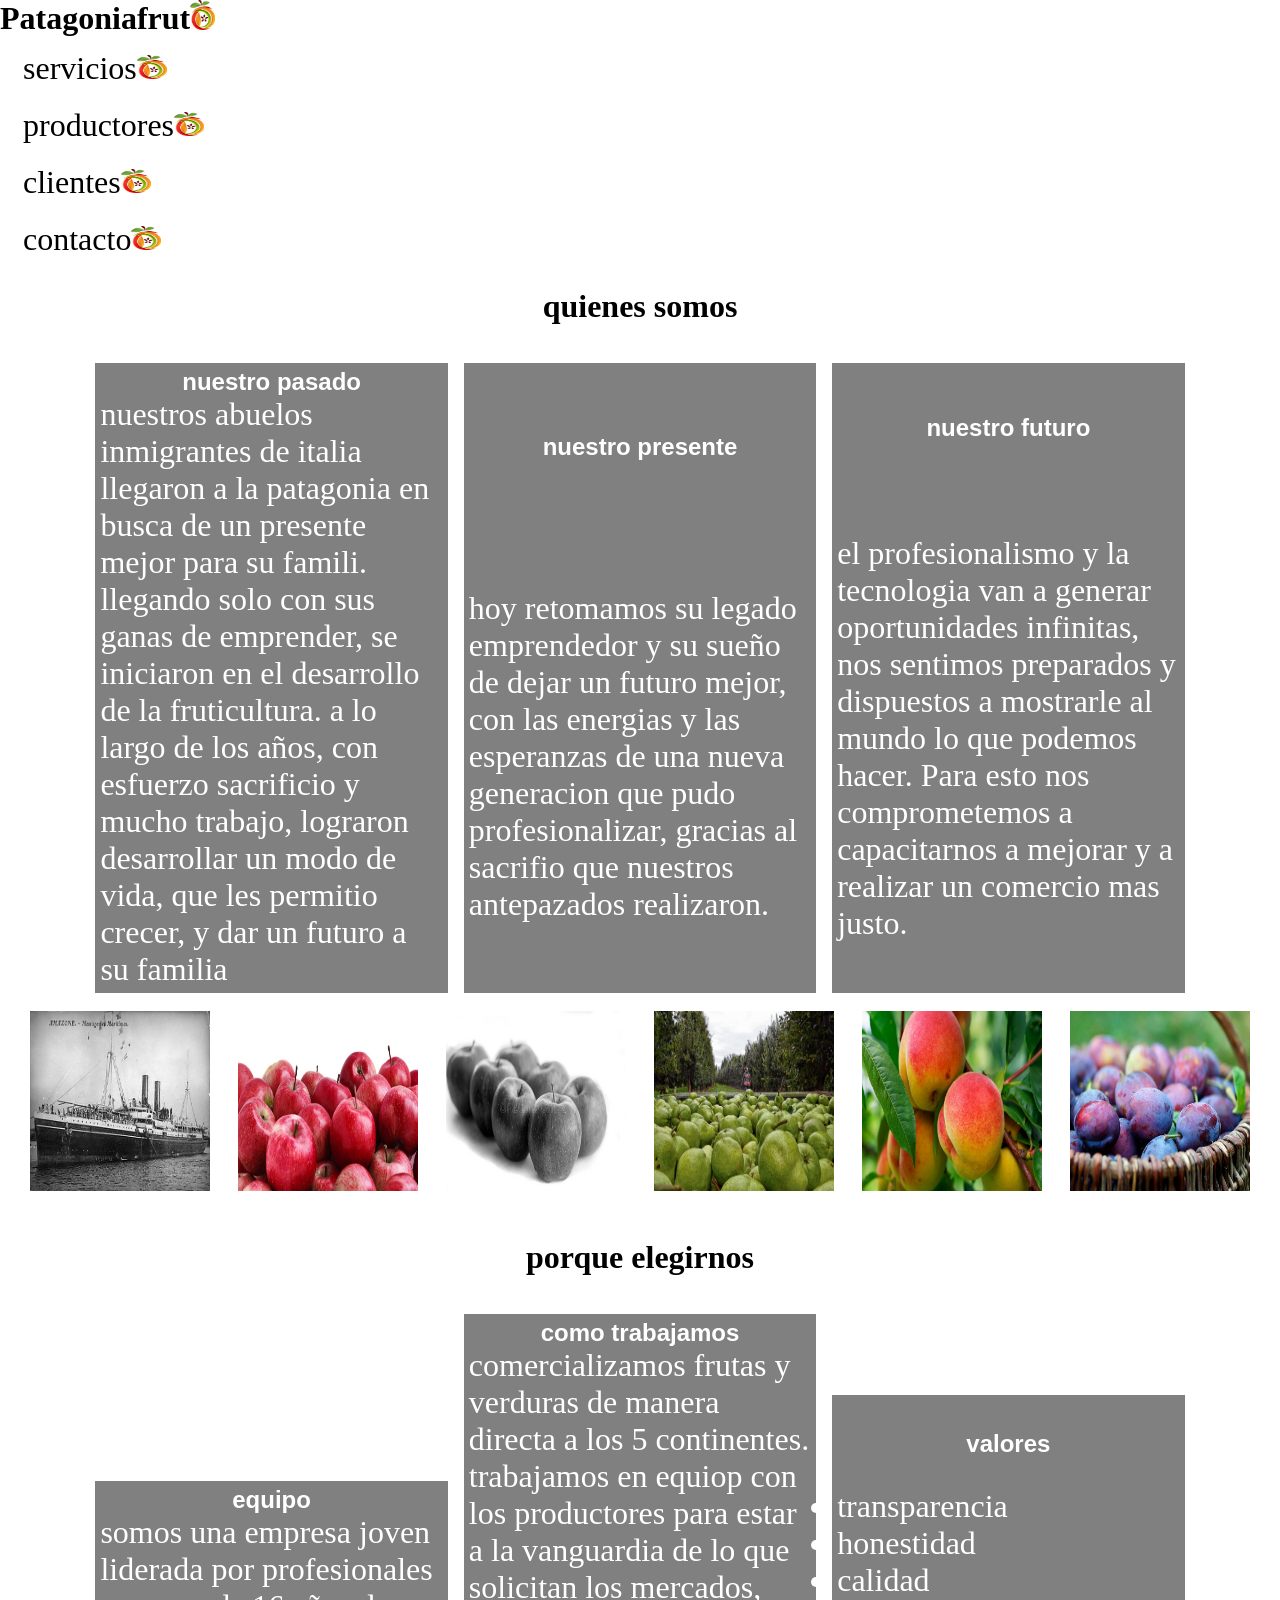
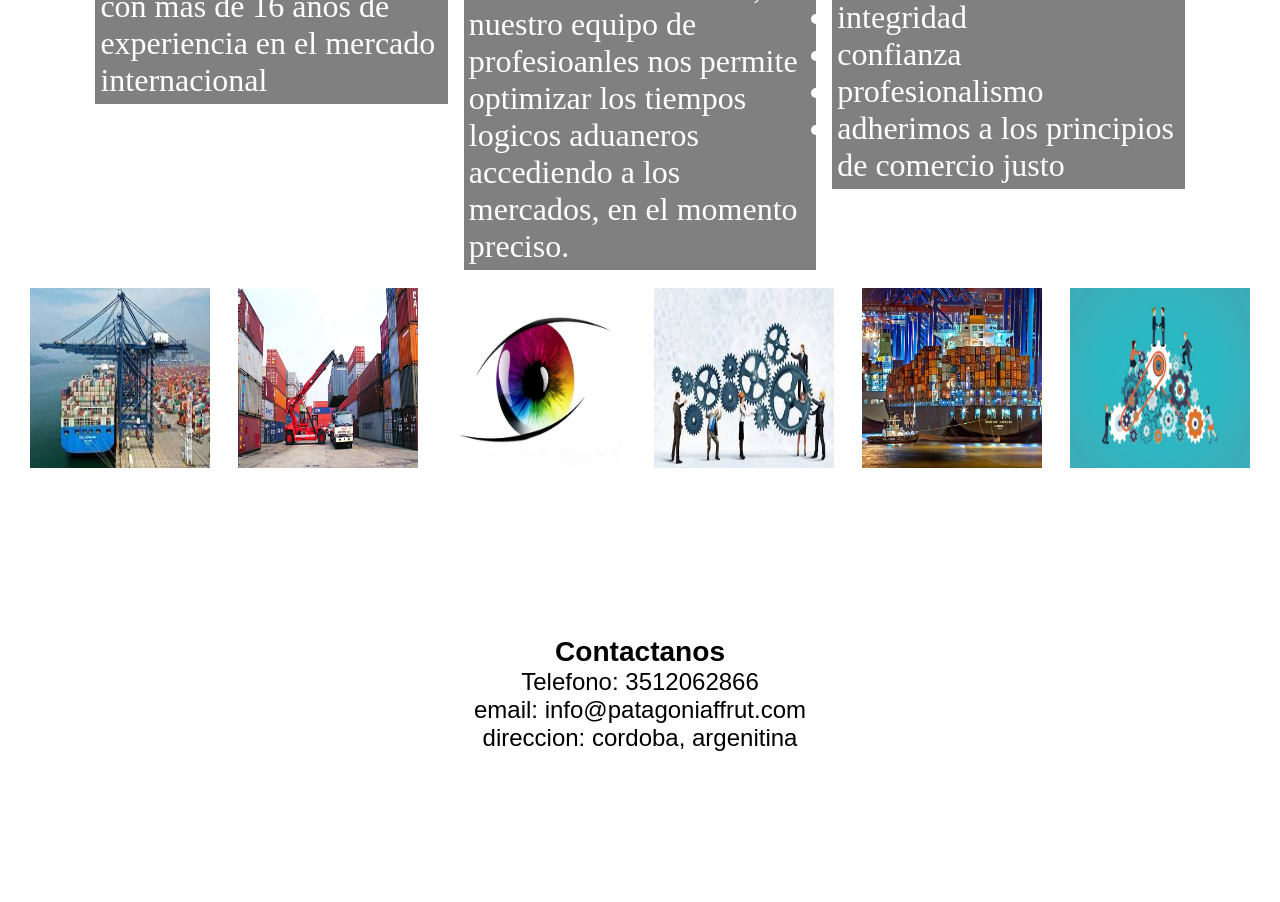
<file: proyecto3/index.html>
<!DOCTYPE html>
<html lang="en">

<head>
    <meta charset="UTF-8">
    <meta http-equiv="X-UA-Compatible" content="IE=edge">
    <meta name="viewport" content="width=device-width, initial-scale=1.0">
    <link rel="stylesheet" href="./scss/style.css">
    <title>patagoniafrut</title>
</head>

<body>
    <main>
        <div class="logo">
            <H1> Patagoniafrut </H1>
            <img class="logo" src="./imagenes/logo.jpg" alt="logo">
        </div>

        <nav class="navbar bg-body-tertiary">
            <div class="container">
                <div>
                    <li>servicios</li>
                </div>
                <a class="navbar-brand" href="./paginas/servicios.html">
                    <img src="./imagenes/logo.jpg" alt="Bootstrap" width="30" height="24">
                </a>
            </div>
            <nav class="navbar bg-body-tertiary">
                <div class="container">
                    <div>
                        <li>productores</li>
                    </div>
                    <a class="navbar-brand" href="./paginas/productores.html">
                        <img src="./imagenes/logo.jpg" alt="Bootstrap" width="30" height="24">
                    </a>
                </div>
                </div>
                <nav class="navbar bg-body-tertiary">
                    <div class="container">
                        <div>
                            <li>clientes</li>
                        </div>
                        <a class="navbar-brand" href="./paginas/clientes.html">
                            <img src="./imagenes/logo.jpg" alt="Bootstrap" width="30" height="24">
                        </a>
                    </div>
                    <nav class="navbar bg-body-tertiary">
                        <div class="container">
                            <div>
                                <li>contacto</li>
                            </div>
                            <a class="navbar-brand" href="./paginas/contacto.html">
                                <img src="./imagenes/logo.jpg" alt="Bootstrap" width="30" height="24">
                            </a>
                        </div>
                        </div>


                        <h2 class="subtitulo">quienes somos</h2>

                        <section class="contenedorpadreflex">


                            <div class="card">

                                <h3>nuestro pasado</h3>
                                <p>
                                    nuestros abuelos inmigrantes de italia
                                    llegaron a la patagonia en busca de un presente
                                    mejor para su famili.
                                    llegando solo con sus ganas de emprender,
                                    se iniciaron en el desarrollo de la fruticultura.
                                    a lo largo de los años, con esfuerzo
                                    sacrificio y mucho trabajo, lograron
                                    desarrollar un modo de vida, que les
                                    permitio crecer, y dar un futuro a su familia
                                </p>
                            </div>
                            <div class="card">
                                <h3> nuestro presente</h3>
                                <p>hoy retomamos su legado
                                    emprendedor y su sueño de dejar
                                    un futuro mejor, con las energias
                                    y las esperanzas de una nueva generacion
                                    que pudo profesionalizar, gracias
                                    al sacrifio que nuestros antepazados
                                    realizaron.
                                </p>
                            </div>
                            <div class="card">
                                <h3>nuestro futuro</h3>
                                <p>el profesionalismo y la tecnologia
                                    van a generar oportunidades infinitas,
                                    nos sentimos preparados y dispuestos
                                    a mostrarle al mundo lo que podemos
                                    hacer. Para esto nos comprometemos
                                    a capacitarnos a mejorar y a realizar
                                    un comercio mas justo.
                                </p>
                            </div>


                            </div>

                        </section>
                        <section class="contenedorpadreflex3">
                            <div>
                                <img class="foto" src="./imagenes/barco inmigrante.jpg" alt="barco">
                                <img class="foto" src="./imagenes/manzana roja.jpg" alt="manzanaroja">
                                <img class="foto" src="./imagenes/manzanas-en-blanco-y-negro.jpg" alt="manzanasblack">
                                <img class="foto" src="./imagenes/peras patagonicas.jpg" alt="peras">
                                <img class="foto" src="./imagenes/duraznos.jpg" alt="duraznos">
                                <img class="foto" src="./imagenes/ciruelas-2.jpg" alt="ciruelas">

                            </div>

                        </section>
                        <div>
                            <h2 class="subtitulo">porque elegirnos</h2>

                        </div>

                        <section class="contenedorpadreflex2">
                            <div class="card">
                                <h3>equipo</h3>
                                <p>somos una empresa joven
                                    liderada por profesionales
                                    con mas de 16 años de experiencia
                                    en el mercado internacional
                                </p>
                            </div>
                            <div class="card">
                                <h3>como trabajamos</h3>
                                <p>comercializamos frutas y verduras de manera
                                    directa a los 5 continentes. trabajamos
                                    en equiop con los productores para estar
                                    a la vanguardia de lo que solicitan los mercados,
                                    nuestro equipo de profesioanles nos permite
                                    optimizar los tiempos logicos aduaneros
                                    accediendo a los mercados, en el momento preciso.
                                </p>
                            </div>
                            <div class="card">
                                <h3 class="subtitulo">valores</h3>
                                <ul>
                                    <li>transparencia</li>
                                    <li>honestidad</li>
                                    <li>calidad</li>
                                    <li>integridad</li>
                                    <li>confianza</li>
                                    <li>profesionalismo</li>
                                    <li>adherimos a los principios de comercio justo</li>
                                </ul>
                            </div>
                        </section>
                        <section class="contenedorpadreflex3">
                            <div>
                                <img class="foto" src="./imagenes/como trabajamos.jpg" alt="equipodetrabajo">
                                <img class="foto" src="./imagenes/containerpuerto.jpg" alt="containers">
                                <img class="foto" src="./imagenes/equipo.jpg" alt="trabajodeequipo">
                                <img class="foto" src="./imagenes/equipo2.jpg" alt="trabajodeequipos">
                                <img class="foto" src="./imagenes/puerto2.jpg" alt="puerto">
                                <img class="foto" src="./imagenes/valores.jpg" alt="valores">
                            </div>
                        </section>
                        <footer>
                            <div class="datos">
                                <h3>Contactanos</h3>
                                <ul class="datos1">
                                    <li>Telefono: 3512062866</li>
                                    <li>email: info@patagoniaffrut.com</li>
                                    <li>direccion: cordoba, argenitina
                                    </li>
                                </ul>
                            </div>
                        </footer>
    </main>
</body>

</html>
</file>
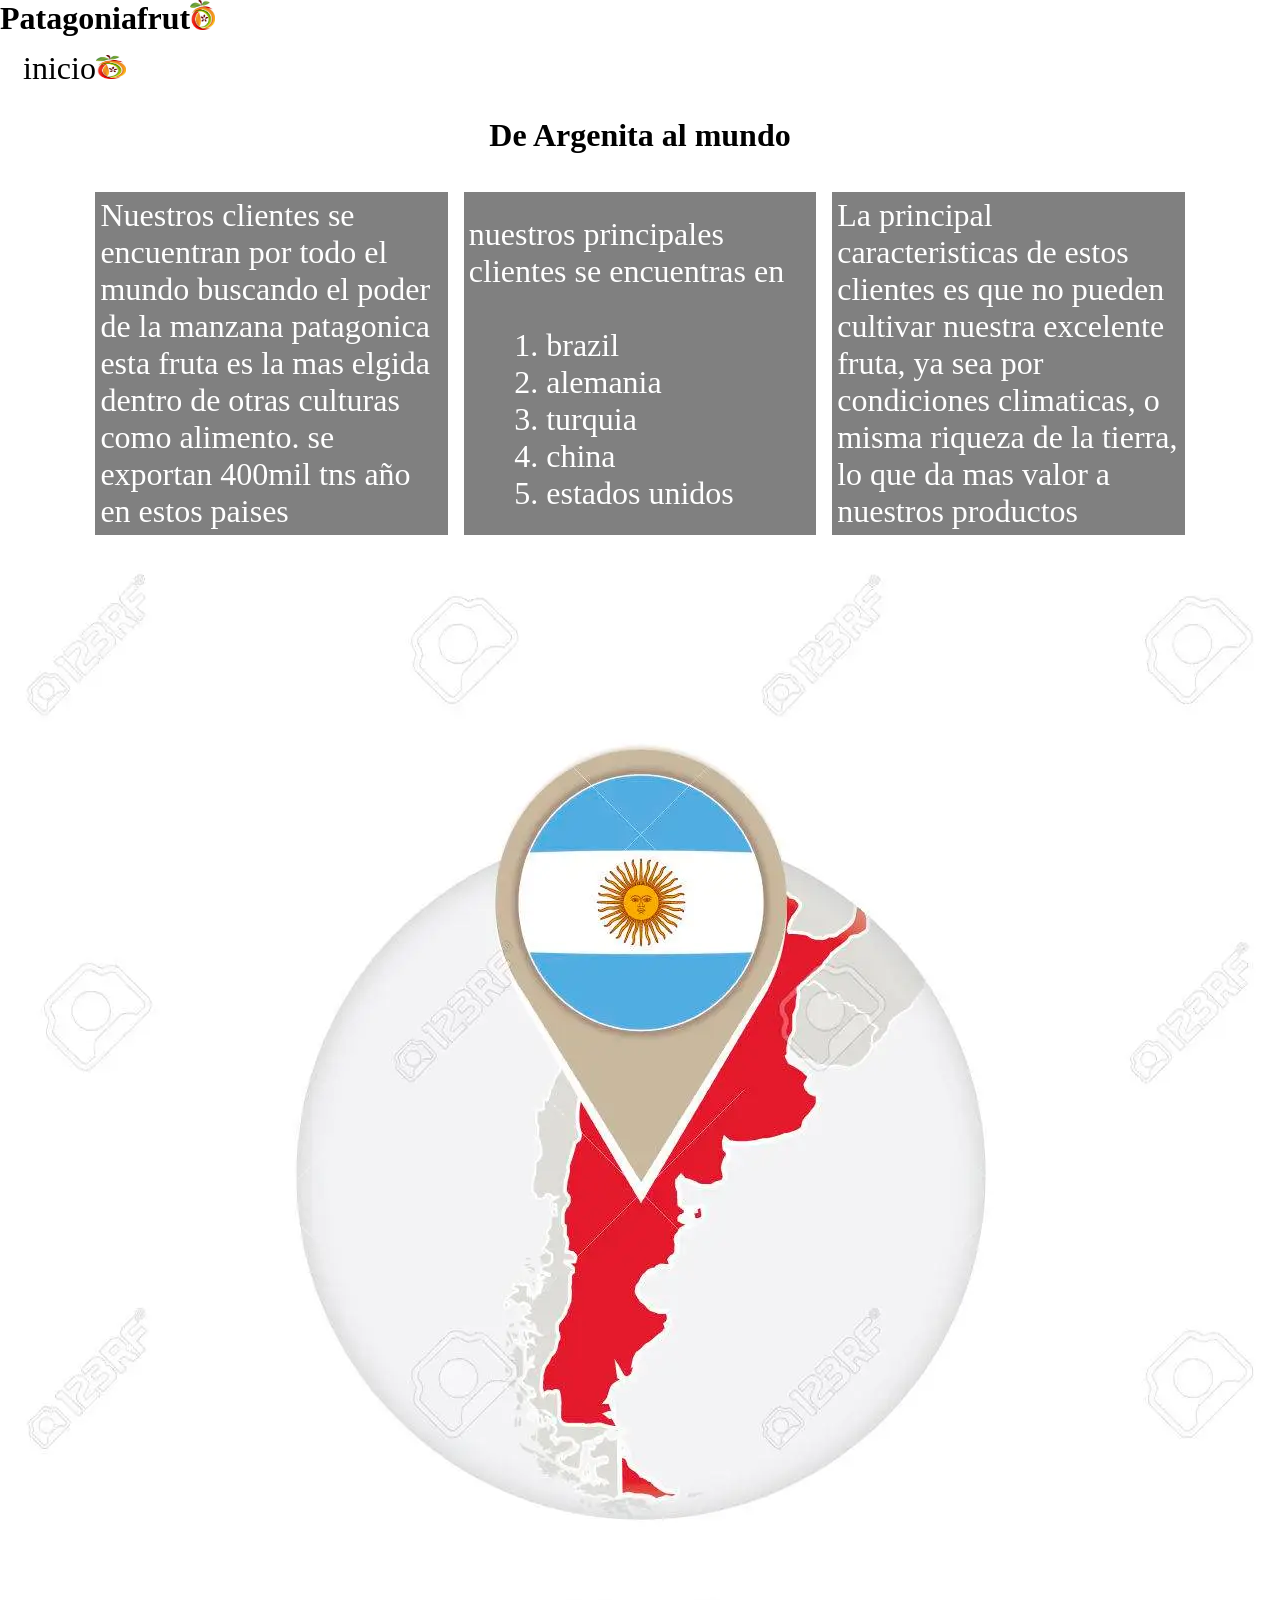
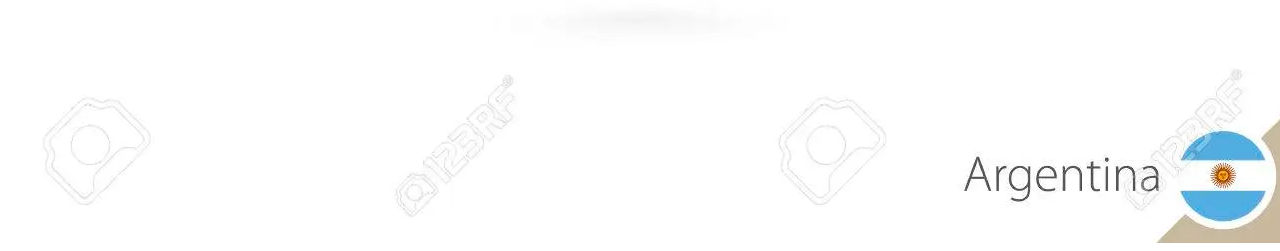
<file: proyecto3/paginas/clientes.html>
<!DOCTYPE html>
<html lang="en">

<head>
    <meta charset="UTF-8">
    <meta http-equiv="X-UA-Compatible" content="IE=edge">
    <meta name="viewport" content="width=device-width, initial-scale=1.0">
    <title>Clientes</title>
    <link rel="stylesheet" href="../scss/style.css">

</head>

<body>
    <main>
        <div class="logo">
            <H1> Patagoniafrut </H1>
            <img class="logo" src="../imagenes/logo.jpg" alt="logo">
        </div>
        <nav class="navbar bg-body-tertiary">
            <div class="container">
                <div>
                    <li>inicio</li>
                </div>
                <a class="navbar-brand" href="../index.html">
                    <img src="../imagenes/logo.jpg" alt="Bootstrap" width="30" height="24">
                </a>
            </div>

            <h2 class="subtitulo">De Argenita al mundo </h2>

            <section class="contenedorpadreflex">

                <div class="card">
                    <p>Nuestros clientes se encuentran por todo el mundo buscando el poder de la manzana patagonica
                        esta fruta es la mas elgida dentro de otras culturas como alimento. se exportan 400mil tns año
                        en estos paises
                    </p>
                </div>
                <div class="card">
                    <p>nuestros principales clientes se encuentras en
                    <ol>
                        <li>brazil</li>
                        <li>alemania</li>
                        <li>turquia</li>
                        <li>china </li>
                        <li>estados unidos</li>
                    </ol>
                    </p>
                </div>
                <div class="card">
                    <p>La principal caracteristicas de estos clientes es que no pueden cultivar nuestra excelente fruta,
                        ya sea por condiciones climaticas, o misma riqueza de la tierra, lo que da mas valor a nuestros
                        productos
                    </p>
                </div>
            </section>
            <section class="contenedorpadreflex3">
                <div>
                    <img src="../imagenes/argentina en el mapa.webp" alt="mapa argentina">
                </div>
            </section>
    </main>

</body>

</html>
</file>
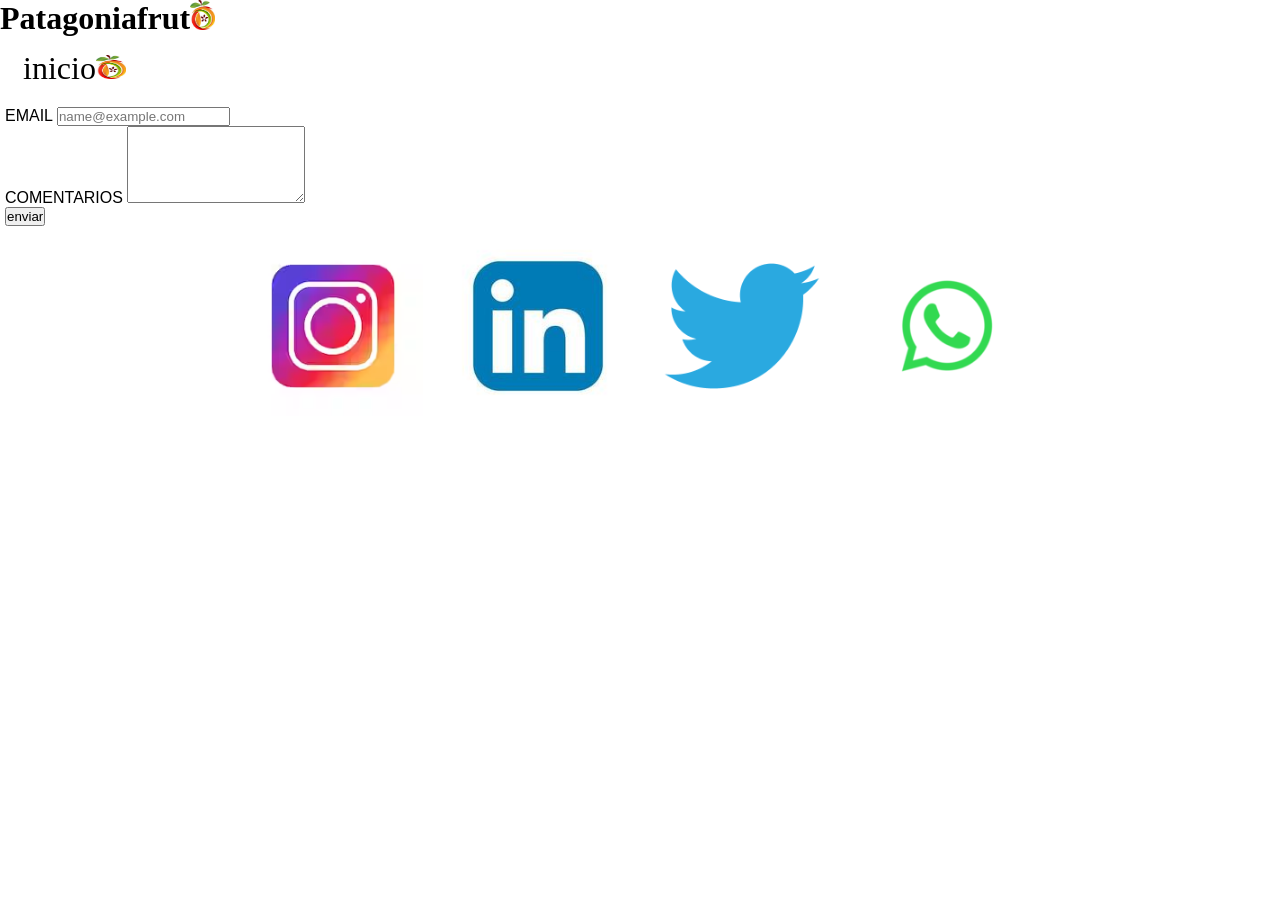
<file: proyecto3/paginas/contacto.html>
<!DOCTYPE html>
<html lang="en">

<head>
    <meta charset="UTF-8">
    <meta http-equiv="X-UA-Compatible" content="IE=edge">
    <meta name="viewport" content="width=device-width, initial-scale=1.0">
    <title>Contacto</title>
    <link rel="stylesheet" href="../scss/style.css">

</head>

<body>
    <main>
        <div class="logo">
            <H1> Patagoniafrut </H1>
            <img class="logo" src="../imagenes/logo.jpg" alt="logo">
        </div>
        <nav class="navbar bg-body-tertiary">
            <div class="container">
                <div>
                    <li>inicio</li>
                </div>
                <a class="navbar-brand" href="../index.html">
                    <img src="../imagenes/logo.jpg" alt="Bootstrap" width="30" height="24">
                </a>
            </div>
        </nav>
        </div>
        <section class="formulario">

            <div class="mb-3">
                <label for="exampleFormControlInput1" class="form-label">EMAIL</label>
                <input type="email" class="form-control" id="exampleFormControlInput1" placeholder="name@example.com">
            </div>
            <div class="mb-3">
                <label for="exampleFormControlTextarea1" class="form-label">COMENTARIOS</label>
                <textarea class="form-control" id="exampleFormControlTextarea1" rows="5"></textarea>
            </div>

            <input class="btn btn-primary" type="submit" value="enviar">
            <section class="contenedorpadreflex3">
                <div>
                    <div>
                        <img class="foto" src="../imagenes/logo instagram1.avif" alt="intagram">
                        <img class="foto" src="../imagenes/logo linkedin 1.jpg" alt="linkedin">
                        <img class="foto" src="../imagenes/logo twitter1.png" alt="twitter1">
                        <img class="foto" src="../imagenes/logo whastapp1.webp" alt="whastapp">

                    </div>
                </div>


            </section>
</body>

</html>
</file>
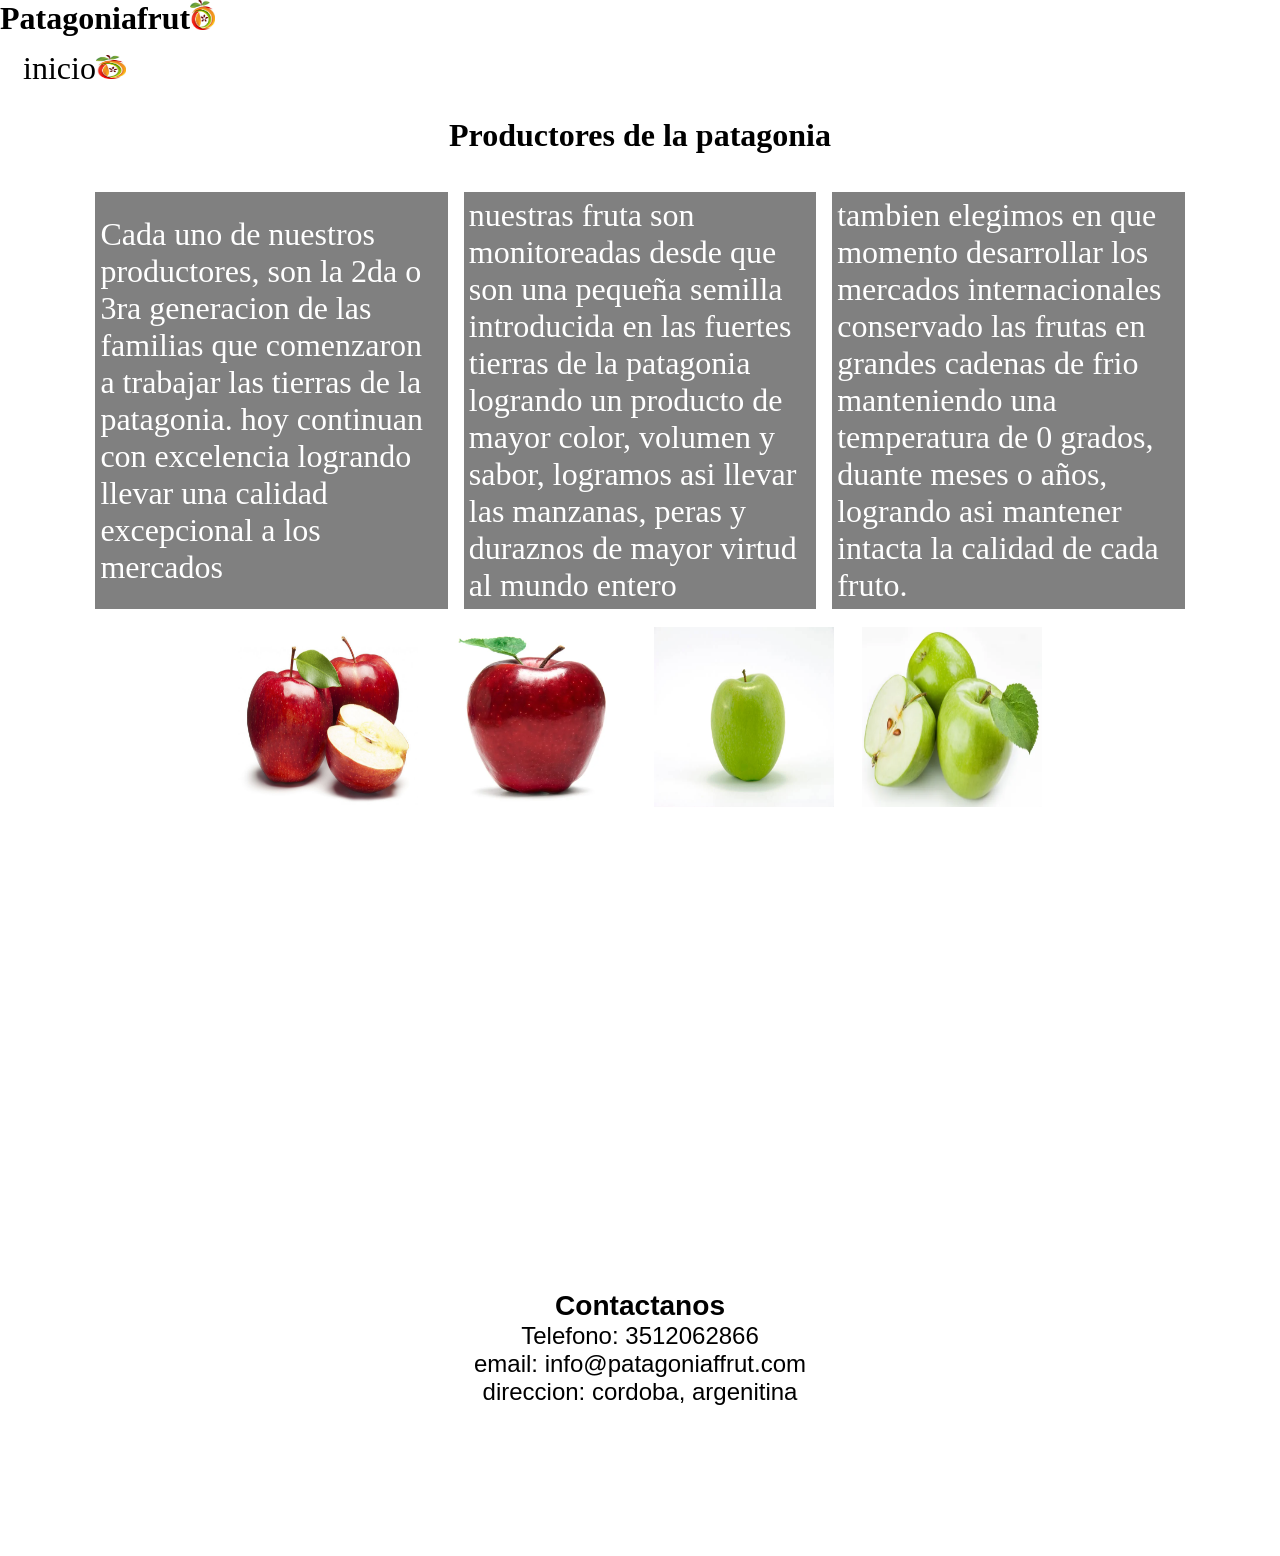
<file: proyecto3/paginas/productores.html>
<!DOCTYPE html>
<html lang="en">

<head>
    <meta charset="UTF-8">
    <meta http-equiv="X-UA-Compatible" content="IE=edge">
    <meta name="viewport" content="width=device-width, initial-scale=1.0">
    <title>productores</title>
    <link rel="stylesheet" href="../scss/style.css">
</head>

<body>
    <main>
        <div class="logo">
            <H1> Patagoniafrut </H1>
            <img class="logo" src="../imagenes/logo.jpg" alt="logo">
        </div>
        <nav class="navbar bg-body-tertiary">
            <div class="container">
                <div>
                    <li>inicio</li>
                </div>
                <a class="navbar-brand" href="../index.html">
                    <img src="../imagenes/logo.jpg" alt="Bootstrap" width="30" height="24">
                </a>
            </div>

            <h2 class="subtitulo"> Productores de la patagonia</h2>

            <section class="contenedorpadreflex">

                <div class="card">


                    <p>
                        Cada uno de nuestros productores, son la 2da o 3ra generacion de las familias que comenzaron a
                        trabajar las tierras de la patagonia.
                        hoy continuan con excelencia logrando llevar una calidad excepcional a los mercados
                    </p>

                </div>
                <div class="card">
                    <p>nuestras fruta son monitoreadas desde que son una pequeña semilla introducida en las fuertes
                        tierras de la patagonia
                        logrando un producto de mayor color, volumen y sabor, logramos asi llevar las manzanas, peras y
                        duraznos de mayor virtud al mundo entero
                    </p>

                </div>
                <div class="card">
                    <p>
                        tambien elegimos en que momento desarrollar los mercados internacionales conservado las frutas
                        en grandes cadenas de frio
                        manteniendo una temperatura de 0 grados, duante meses o años, logrando asi mantener intacta la
                        calidad de cada fruto.
                    </p>


                </div>
            </section>
            <section class="contenedorpadreflex3">
                <div>
                    <img class="foto" src="../imagenes/manzana cortada.jpg" alt="">
                    <img class="foto" src="../imagenes/manzana roja brillosa.jpg" alt="">
                    <img class="foto" src="../imagenes/manzana verde brillosa.jpg" alt="">
                    <img class="foto" src="../imagenes/manzana verde cordata.jpg" alt="">
                </div>

            </section>

            <section>
                <div class="contenedorpadreflex">
                    <iframe width="560" height="315" src="https://www.youtube.com/embed/gILo2uID2jM"
                        title="YouTube video player" frameborder="0"
                        allow="accelerometer; autoplay; clipboard-write; encrypted-media; gyroscope; picture-in-picture; web-share"
                        allowfullscreen></iframe>
                </div>
            </section>
            <footer>
                <div class="datos">
                    <h3>Contactanos</h3>
                    <ul class="datos1">
                        <li>Telefono: 3512062866</li>
                        <li>email: info@patagoniaffrut.com</li>
                        <li>direccion: cordoba, argenitina
                        </li>
                    </ul>
                </div>
            </footer>
    </main>

</body>

</html>
</file>
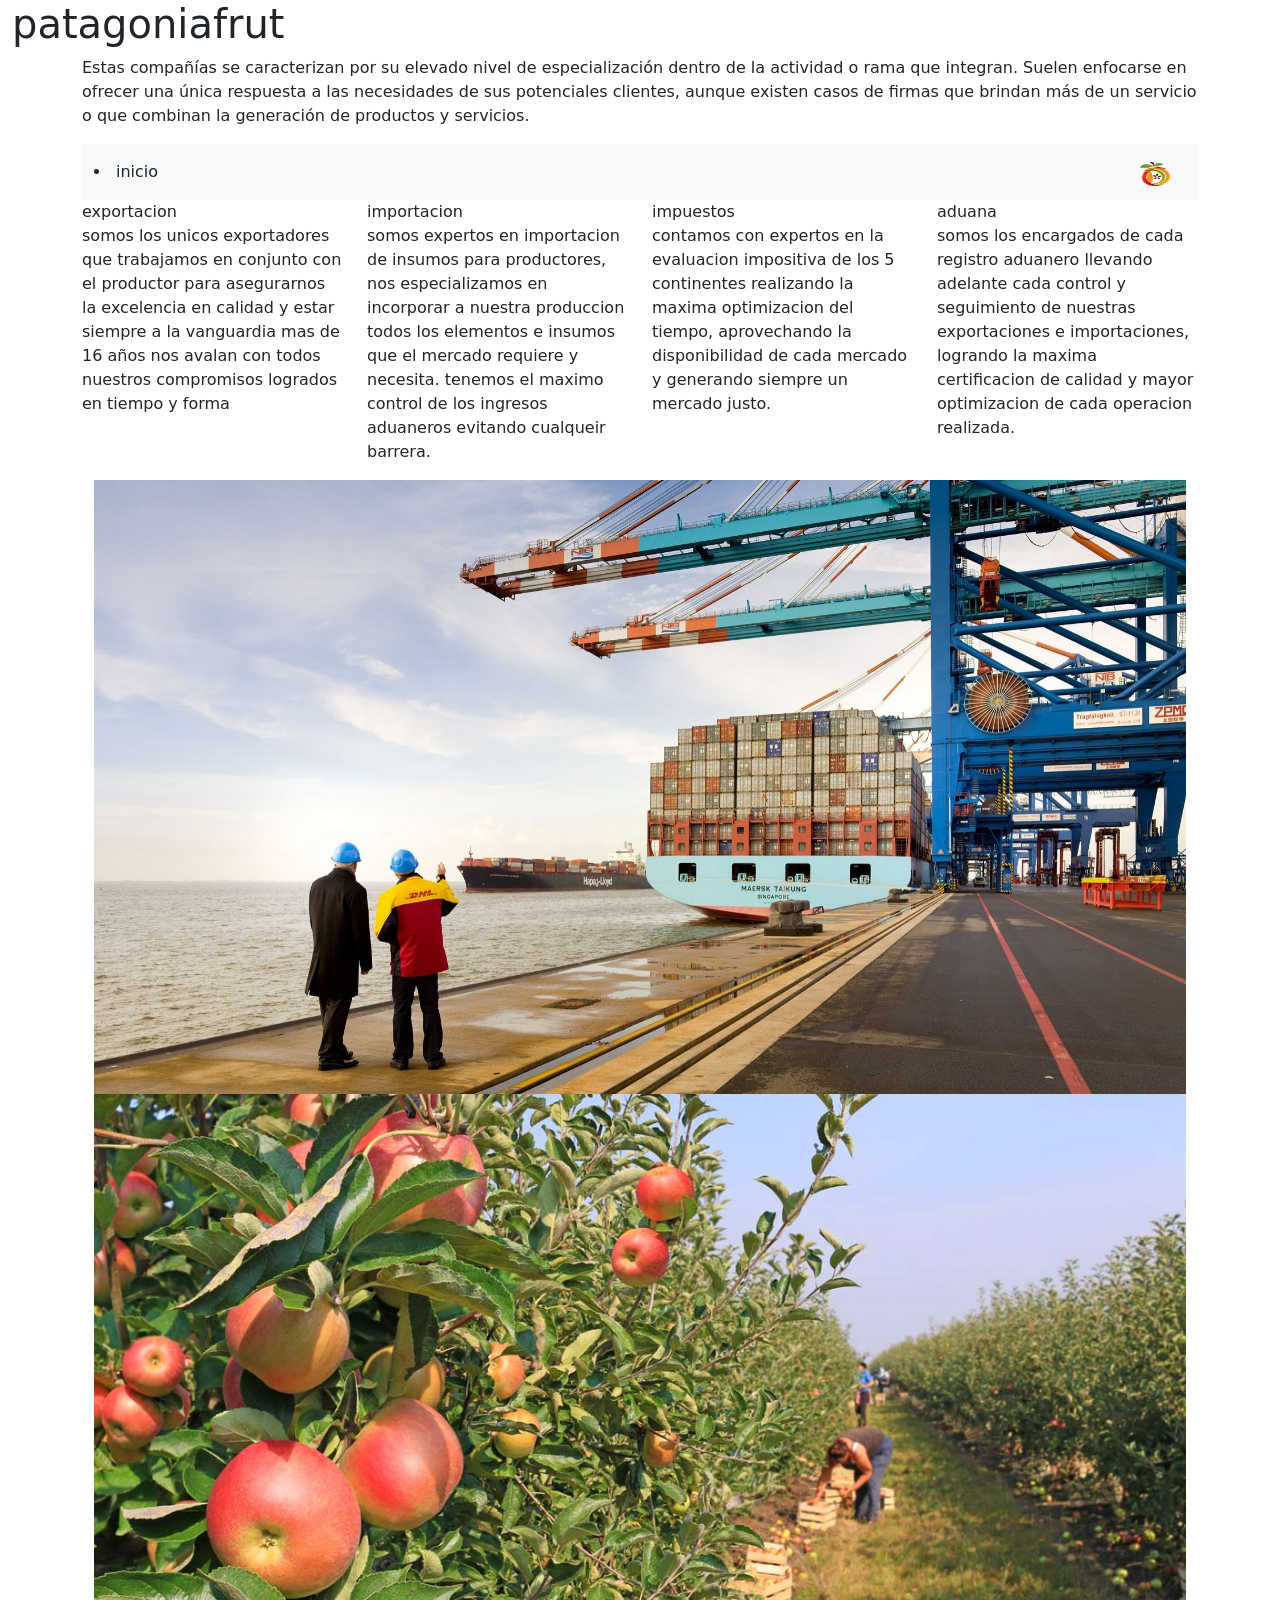
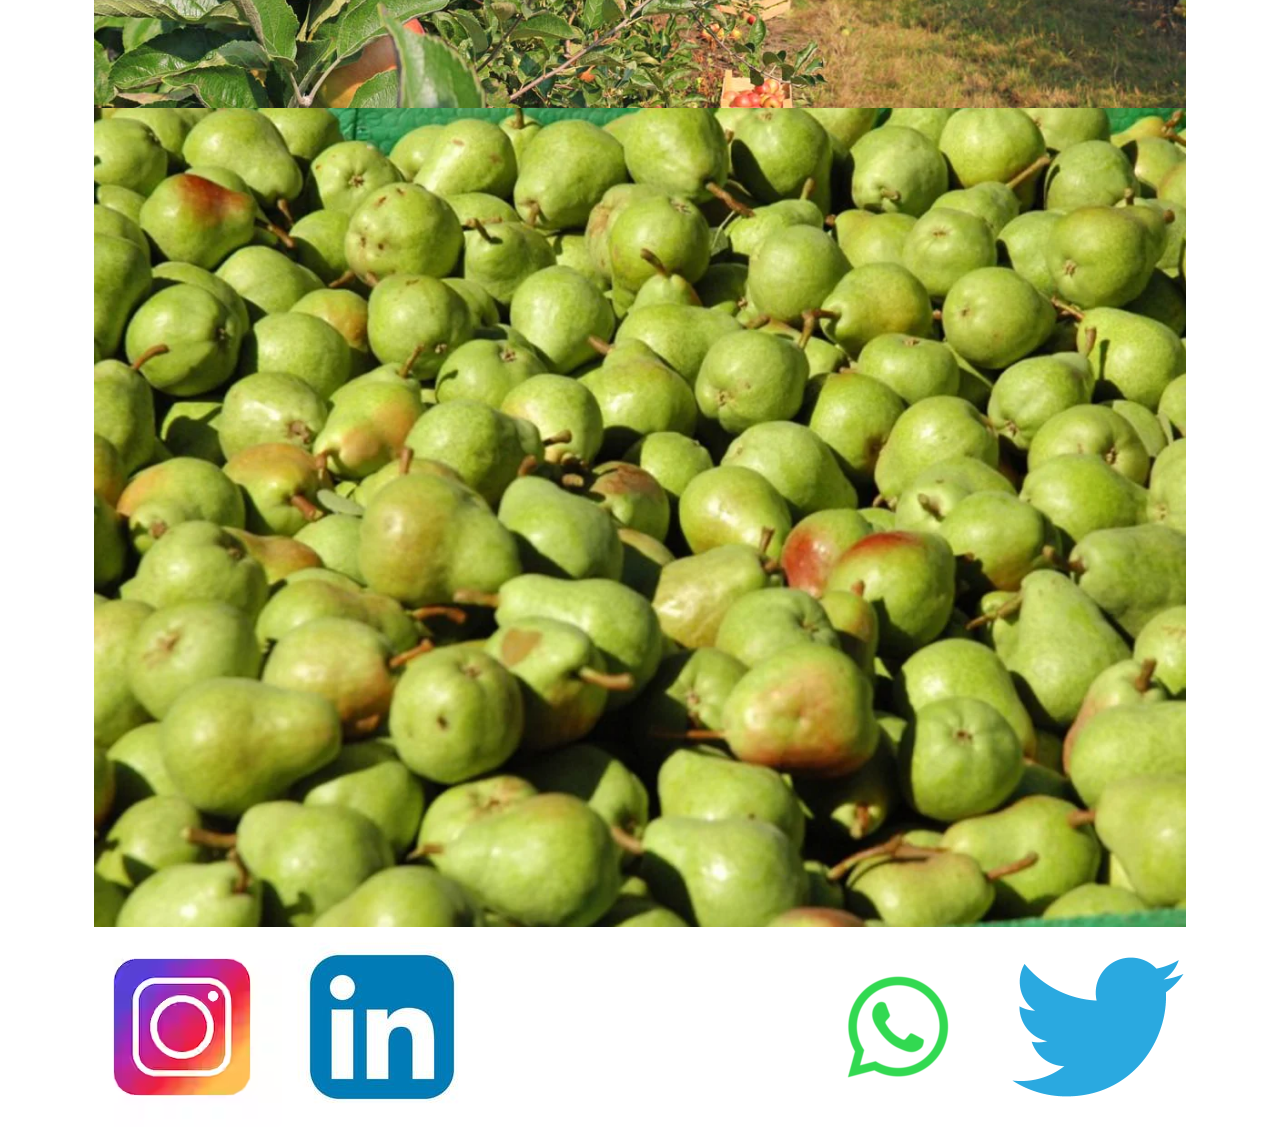
<file: proyecto3/paginas/servicios.html>
<!doctype html>
<html lang="en">

<head>
    <meta charset="utf-8">
    <meta name="viewport" content="width=device-width, initial-scale=1">
    <title>patagoniafrut</title>
    <link href="https://cdn.jsdelivr.net/npm/bootstrap@5.3.0-alpha1/dist/css/bootstrap.min.css" rel="stylesheet"
        integrity="sha384-GLhlTQ8iRABdZLl6O3oVMWSktQOp6b7In1Zl3/Jr59b6EGGoI1aFkw7cmDA6j6gD" crossorigin="anonymous">
</head>
<main>
<body>
    <script src="https://cdn.jsdelivr.net/npm/bootstrap@5.3.0-alpha1/dist/js/bootstrap.bundle.min.js"
        integrity="sha384-w76AqPfDkMBDXo30jS1Sgez6pr3x5MlQ1ZAGC+nuZB+EYdgRZgiwxhTBTkF7CXvN"
        crossorigin="anonymous"></script>
    <div class="container-fluid">
        <h1>patagoniafrut</h1>
    </div>
    <div class="container">
        <p>
            Estas compañías se caracterizan por su elevado nivel de especialización dentro de la actividad o rama que
            integran. Suelen enfocarse en ofrecer una única respuesta a las necesidades de sus potenciales clientes,
            aunque existen casos de firmas que brindan más de un servicio o que combinan la generación de productos y
            servicios.
        </p>
        <nav class="navbar bg-body-tertiary">
            <div class="container">
                <li>inicio</li>
              <a class="navbar-brand" href="../index.html">
                <img src="../imagenes/logo.jpg" alt="Bootstrap" width="30" height="24">
              </a>
            </div>
          </nav>
    </div>
    <div class="container">
<div class="row">
<div class="col-12 col-md-6 col-lg-3">exportacion 
    <p>somos los unicos exportadores que trabajamos en conjunto con el productor
        para asegurarnos la excelencia en calidad y estar siempre a la vanguardia
        mas de 16 años nos avalan con todos nuestros compromisos logrados en tiempo y forma
    </p>
</div>
<div class="col-12 col-md-6 col-lg-3">importacion
    <p>somos expertos en importacion de insumos para productores, nos especializamos en incorporar
        a nuestra produccion todos los elementos e insumos que el mercado requiere y necesita. 
        tenemos el maximo control de los ingresos aduaneros evitando cualqueir barrera. 
    </p>
</div>
<div class="col-12 col-md-6 col-lg-3">impuestos
    <p>
        contamos con expertos en la evaluacion impositiva de los 5 continentes 
        realizando la maxima optimizacion del tiempo, aprovechando la disponibilidad
        de cada mercado y generando siempre un mercado justo.
    </p>
</div>
<div class="col-12 col-md-6 col-lg-3">aduana
    <p>somos los encargados de cada registro aduanero llevando adelante cada control 
        y seguimiento de nuestras exportaciones e importaciones, logrando la maxima certificacion de 
        calidad y mayor optimizacion de cada operacion realizada. 
    </p>
</div>

</div>
<div class="container-fluid">
    <img src="../imagenes/aduana.jpg" class="img-fluid " alt=buque en el mar">

    <img src="../imagenes/chacra con manzanas.jpg" class="img-fluid" alt="chaca con manzanas">
    <img src="../imagenes/chacra con peras.webp" class="img-fluid "  alt="chacra con peras">
    
</div>

  <footer>
   <div>
    <img src="../imagenes/logo instagram1.avif" class="rounded float-start" alt="...">
    <img src="../imagenes/logo twitter1.png" class="rounded float-end" alt="...">
    <img src="../imagenes/logo linkedin 1.jpg" class="rounded float-start" alt="...">
<img src="../imagenes/logo whastapp1.webp" class="rounded float-end" alt="...">
   </div>
  </footer>
    </main>
</html>
</file>
<file: proyecto3/scss/style.css>
* {
  padding: 0%;
  margin: 0%;
  box-sizing: border-box;
}

.navbar {
  text-align: left;
  font-size: xx-large;
}

.container {
  display: flex;
  margin: 20px;
  padding-left: 3px;
  list-style-type: none;
}

.logo {
  display: flex;
  justify-content: flex-start;
  align-content: center;
  height: 30px;
  width: 30px;
}

/* estilos para cada tarjeta*/
.card {
  display: flex;
  align-items: center;
  justify-content: center;
  flex-wrap: wrap;
  border-style: solid;
  font: optional;
  color: white;
  background-color: gray;
  margin: 5px;
  padding: 5px;
  width: 28vw;
}

.card h3 {
  text-align: center;
  font-size: x-large;
  font-family: "Lucida Sans", "Lucida Sans Regular", "Lucida Grande", "Lucida Sans Unicode", Geneva, Verdana, sans-serif;
}

/* estilos padre flex*/
.contenedorpadreflex {
  display: flex;
  justify-content: center;
}
@media (max-width:760px){
  .contenedorpadreflex{
    flex-direction: column;
    align-items:center
  }
  @media (max-width:760px){
    .card{
     width: auto;
    }
 }
}

.contenedorpadreflex2 {
  display: flex;
  flex-direction: row;
  justify-content: center;
  align-items: center;
}
@media  (max-width:760px){
  .contenedorpadreflex2{
    flex-direction: column;
    align-items: center;
  }
}

.subtitulo {
  text-align: center;
  font-size: xx-large;
  margin: 30px;
}

.contenedorpadreflex3 {
  display: flex;
  flex-direction: row;
  justify-content: center;
  align-items: center;
}

.foto {
  position: relative;
  margin: 10px;
  height: 180px;
  width: 180px;
}

.datos {
  padding: 150px;
  text-align: center;
  font-size: x-large;
  font-family: "Lucida Sans", "Lucida Sans Regular", "Lucida Grande", "Lucida Sans Unicode", Geneva, Verdana, sans-serif;
}

.datos1 {
  list-style-type: none;
}

/*servicios*/
.logo2 {
  display: flex;
  justify-content: flex-start;
  align-content: center;
  height: 30px;
  width: 30px;
}

.home {
  text-align: center;
  font-family: "Lucida Sans", "Lucida Sans Regular", "Lucida Grande", "Lucida Sans Unicode", Geneva, Verdana, sans-serif;
  font-size: x-large;
}

.formulario {
  margin: 5px;
  font-family: "Gill Sans", "Gill Sans MT", Calibri, "Trebuchet MS", sans-serif;
  text-align: left;
  align-items: flex-start;
}/*# sourceMappingURL=style.css.map */
</file>
